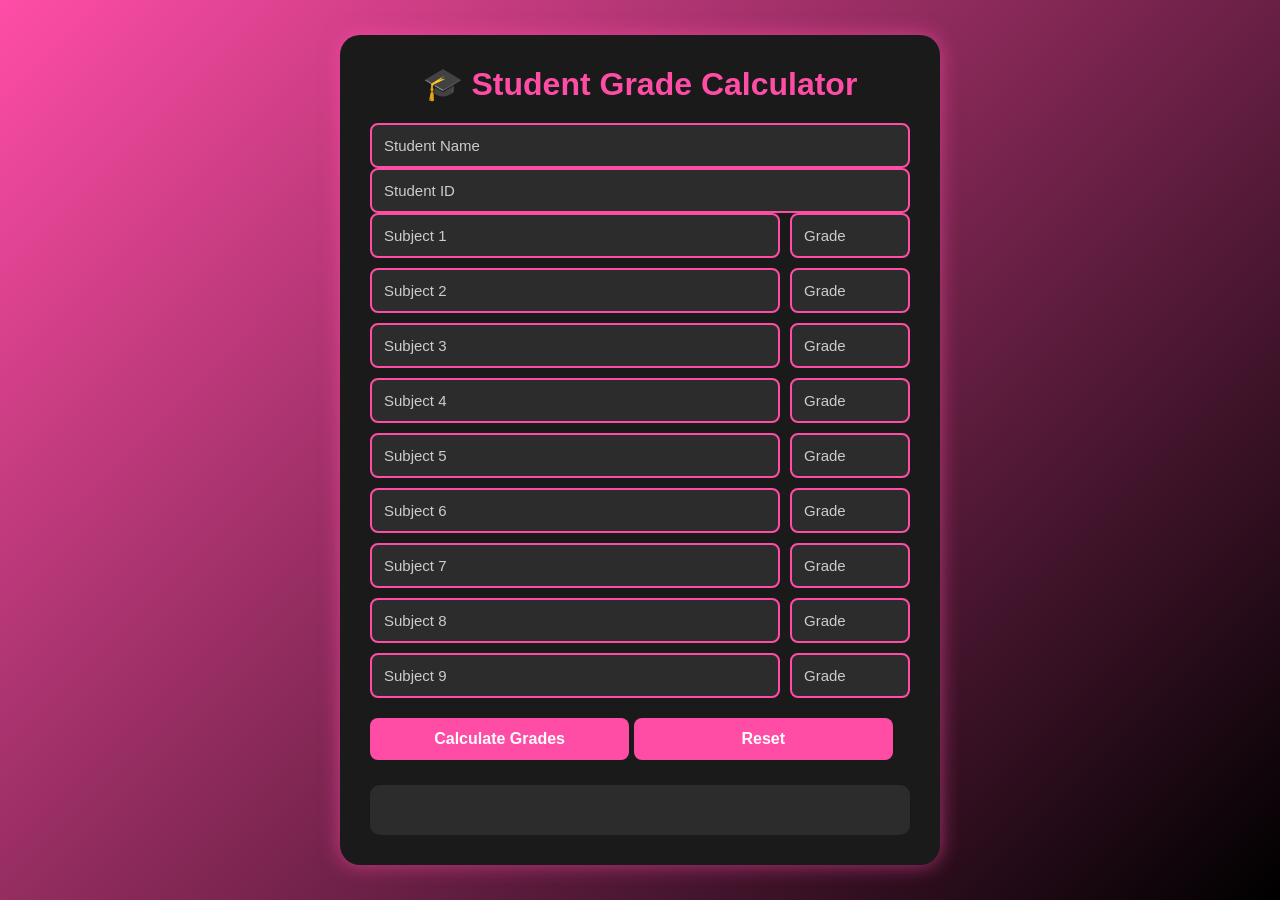
<file: index.html>
<!DOCTYPE html>
<html lang="en">
<head>
    <meta charset="UTF-8">
    <meta name="viewport" content="width=device-width, initial-scale=1.0">
    <title>Student Grade Calculator</title>
    <link rel="stylesheet" href="style.css">
</head>
<body>

<div class="container">
    <h1>🎓 Student Grade Calculator</h1>

    <input type="text" id="name" placeholder="Student Name">
    <input type="text" id="studentid" placeholder="Student ID">

    <div class="subjects">
        <input type="text" id="sub1" placeholder="Subject 1">
        <input type="number" id="grade1" placeholder="Grade">

        <input type="text" id="sub2" placeholder="Subject 2">
        <input type="number" id="grade2" placeholder="Grade">

        <input type="text" id="sub3" placeholder="Subject 3">
        <input type="number" id="grade3" placeholder="Grade">

        <input type="text" id="sub4" placeholder="Subject 4">
        <input type="number" id="grade4" placeholder="Grade">

        <input type="text" id="sub5" placeholder="Subject 5">
        <input type="number" id="grade5" placeholder="Grade">

        <input type="text" id="sub6" placeholder="Subject 6">
        <input type="number" id="grade6" placeholder="Grade">

        <input type="text" id="sub7" placeholder="Subject 7">
        <input type="number" id="grade7" placeholder="Grade">

        <input type="text" id="sub8" placeholder="Subject 8">
        <input type="number" id="grade8" placeholder="Grade">

        <input type="text" id="sub9" placeholder="Subject 9">
        <input type="number" id="grade9" placeholder="Grade">
    </div>

    <button onclick="calculate()">Calculate Grades</button>
    <button onclick="resetForm()">Reset</button>

    <div class="result">
        <h3 id="average"></h3>
        <h3 id="status"></h3>
        <p id="message"></p>
    </div>
</div>

<script src="script.js"></script>

</body>
</html>
</file>
<file: style.css>
*{
    margin:0;
    padding:0;
    box-sizing:border-box;
    font-family:Arial, Helvetica, sans-serif;
}

body{
    background:linear-gradient(135deg,#ff4da6,#000000);
    min-height:100vh;
    display:flex;
    justify-content:center;
    align-items:center;
    padding:20px;
}

.container{
    width:100%;
    max-width:600px;
    background:#1a1a1a;
    border-radius:20px;
    padding:30px;
    box-shadow:0 0 20px rgba(255,77,166,0.6);
}

h1{
    color:#ff4da6;
    text-align:center;
    margin-bottom:20px;
}

.subjects{
    display:grid;
    grid-template-columns:1fr 120px;
    gap:10px;
}

input{
    width:100%;
    padding:12px;
    border:2px solid #ff4da6;
    border-radius:8px;
    background:#2c2c2c;
    color:white;
    font-size:15px;
}

input::placeholder{
    color:#cccccc;
}

button{
    width:48%;
    padding:12px;
    margin-top:20px;
    border:none;
    border-radius:8px;
    background:#ff4da6;
    color:white;
    font-size:16px;
    font-weight:bold;
    cursor:pointer;
    transition:0.3s;
}

button:hover{
    background:#ff1a8c;
    transform:scale(1.05);
}

.result{
    margin-top:25px;
    background:#2c2c2c;
    padding:20px;
    border-radius:10px;
    text-align:center;
}

.result h3,
.result p{
    color:white;
    margin:10px 0;
}

.pass{
    color:#00ff99 !important;
    font-size:24px;
}

.fail{
    color:#ff4d4d !important;
    font-size:24px;
}

#message{
    color:#ffd6eb;
    font-size:18px;
}

@media(max-width:600px){

.subjects{
    grid-template-columns:1fr;
}

button{
    width:100%;
}
}
</file>
